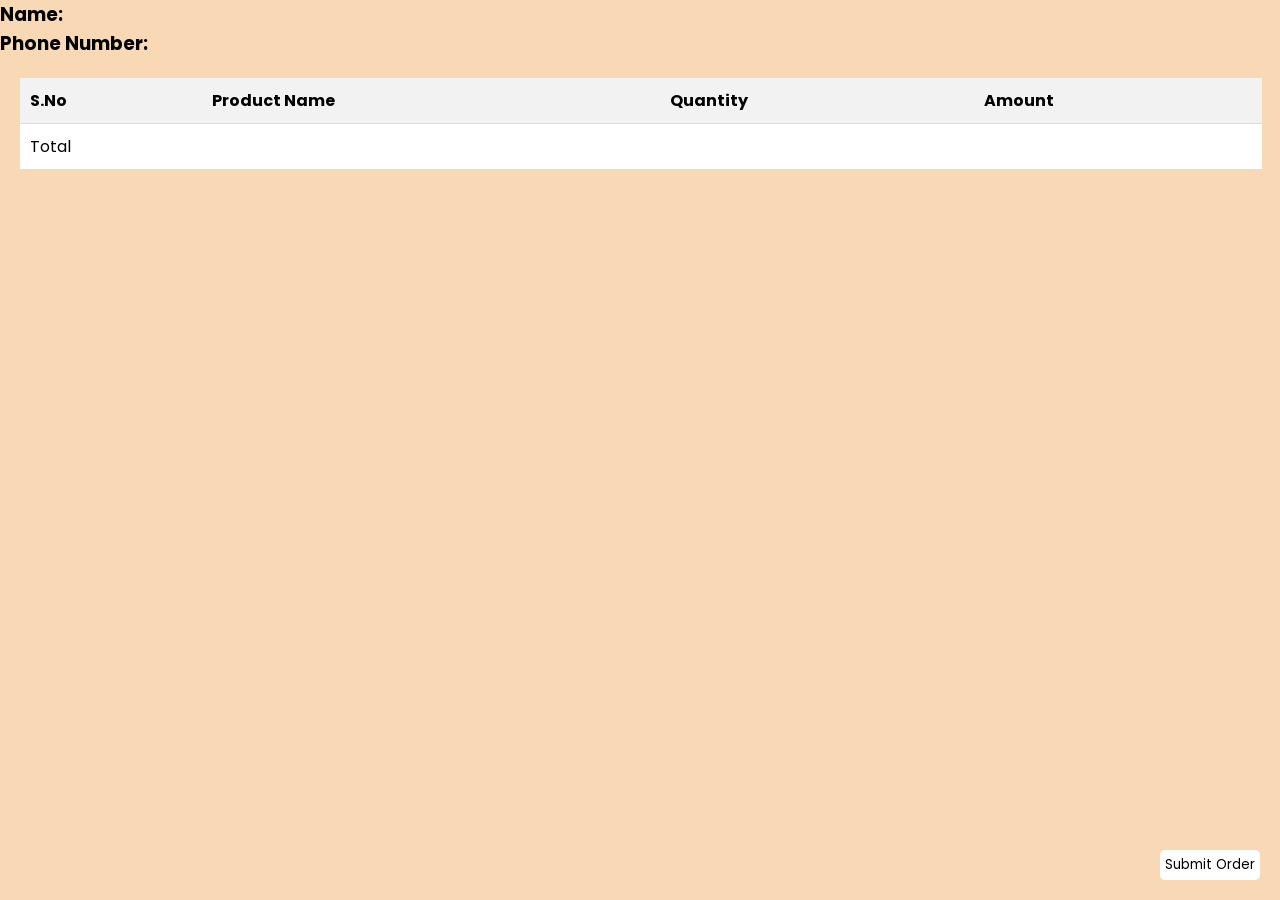
<file: bill/popup.html>
<!DOCTYPE html>
<html>
<head>
    <title>Bill</title>
    <link rel="stylesheet" href="style.css"> 
    <link rel="stylesheet" href="responsive.css">
</head>
<body>
    <h3>Name: <span id="customer-name"></span></h3>
    <h3>Phone Number: <span id="customer-phone"></span></h3>
    <table>
        <thead>
            <tr>
                <th>S.No</th>
                <th>Product Name</th>
                <th>Quantity</th>
                <th>Amount</th>
            </tr>
        </thead>
        <tbody id="order-table"></tbody>
        <tfoot>
            <tr>
                <td colspan="3">Total</td>
                <td id="total-amount"></td>
            </tr>
        </tfoot>
    </table>
    <button id="submit-order">Submit Order</button>
    <script>
        document.addEventListener('DOMContentLoaded', function () {
            const queryString = window.location.search;
            const urlParams = new URLSearchParams(queryString);

            const datas = urlParams.get('data');
            const details = JSON.parse(decodeURIComponent(datas));

            document.getElementById('customer-name').textContent = details.name;
            document.getElementById('customer-phone').textContent = details.phno;

            let sno = 1;
            let totalAmount = 0;
            const tBody = document.querySelector("#order-table");
            tBody.innerHTML = "";
            details.modifiedRows.forEach(item => {
                const row = document.createElement('tr');
                row.innerHTML = `<td>${sno}</td>
                                 <td>${item.productName}</td>
                                 <td>${item.qty}</td>
                                 <td>${item.amt}</td>`;
                tBody.appendChild(row); 
                sno++;
            });

            document.getElementById('total-amount').textContent = details.totalAmt.toFixed(2);

            document.getElementById('submit-order').addEventListener('click', function () {
                submitOrder(details);
            });
        });

        function submitOrder(orderDetails) {
            fetch('/submit-order', {
                method: 'POST',
                headers: {
                    'Content-Type': 'application/json'
                },
                body: JSON.stringify(orderDetails)
            })
            .then(response => {
                if (!response.ok) {
                    throw new Error('Network response was not ok');
                }
                return response.json();
            })
            .then(data => {
                console.log('Order submitted successfully:', data.message);
                alert(data.message);
            })
            .catch(error => {
                console.error('Error submitting order:', error);
                alert('Error submitting order');
            });
        }
    </script>
</body>
</html>
</file>
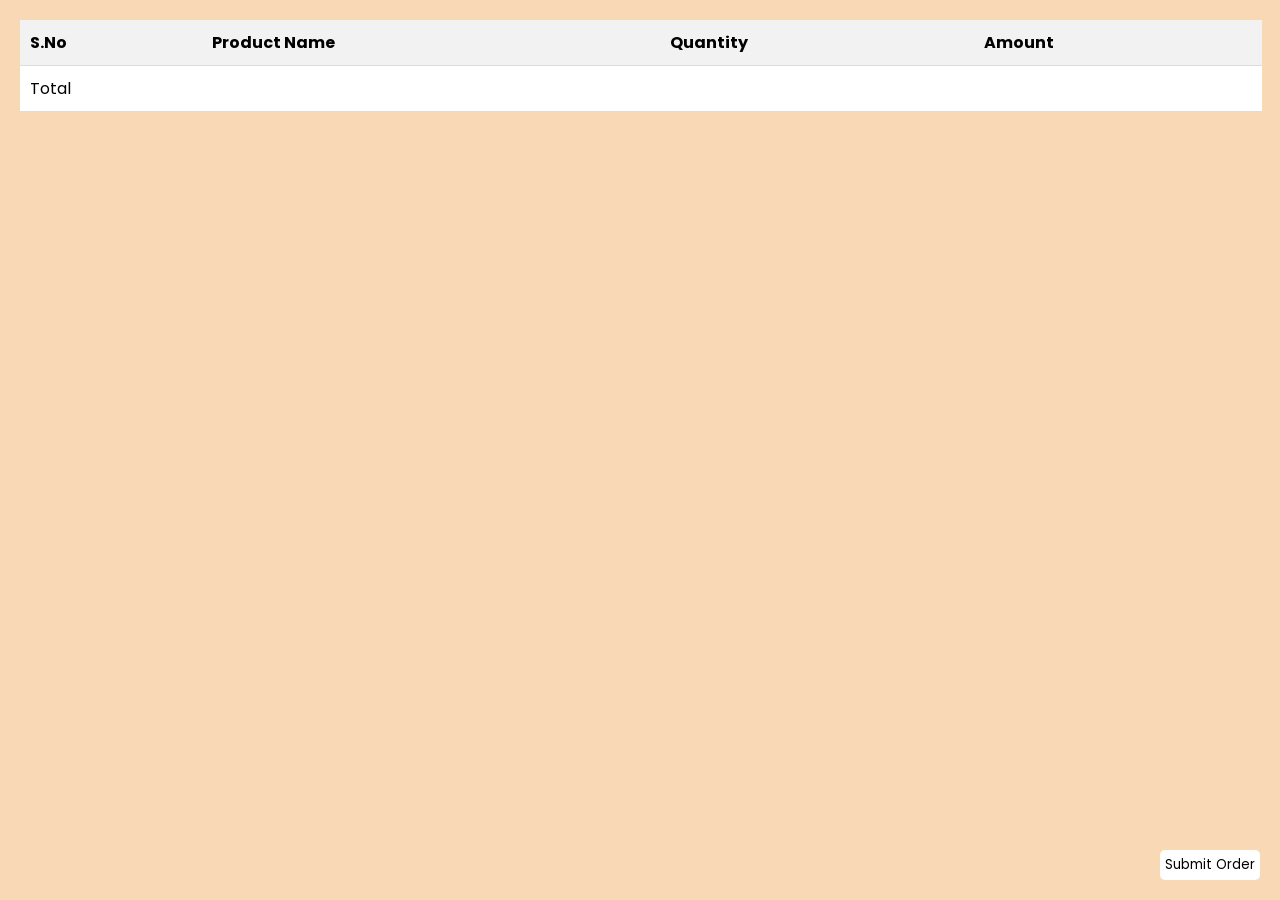
<file: bill/popup1.html>
<!DOCTYPE html>
<html>
<head>
    <title>Bill</title>
    <link rel="stylesheet" href="style.css"> 
    <link rel="stylesheet" href="responsive.css">
</head>
<body>
    <table>
        <thead>
            <tr>
                <th>S.No</th>
                <th>Product Name</th>
                <th>Quantity</th>
                <th>Amount</th>
            </tr>
        </thead>
        <tbody id="order-table"></tbody>
        <tfoot>
            <tr>
                <td colspan="3">Total</td>
                <td id="total-amount"></td>
            </tr>
        </tfoot>
    </table>
    <button id="submit-order">Submit Order</button>
    <script>
        document.addEventListener('DOMContentLoaded', function () {
            const queryString = window.location.search;
            const urlParams = new URLSearchParams(queryString);

            const datas = urlParams.get('data');
            const details = JSON.parse(decodeURIComponent(datas));

            let sno = 1;
            let totalAmount = 0;
            const tBody = document.querySelector("#order-table");
            tBody.innerHTML = "";
            details.modifiedRows.forEach(item => {
                const row = document.createElement('tr');
                row.innerHTML = `<td>${sno}</td>
                                 <td>${item.productName}</td>
                                 <td>${item.qty}</td>
                                 <td>${item.amt}</td>`;
                tBody.appendChild(row); 
                sno++;
            });

            document.getElementById('total-amount').textContent = details.totalAmt.toFixed(2);

            document.getElementById('submit-order').addEventListener('click', function () {
                submitOrder(details);
            });
        });

        function submitOrder(orderDetails) {
            fetch('/order-submit', {
                method: 'POST',
                headers: {
                    'Content-Type': 'application/json'
                },
                body: JSON.stringify(orderDetails)
            })
            .then(response => {
                if (!response.ok) {
                    throw new Error('Network response was not ok');
                }
                return response.json();
            })
            .then(data => {
                console.log('Order submitted successfully:', data);
                alert('Order submitted successfully!');
            })
            .catch(error => {
                console.error('Error submitting order:', error);
                alert('Error submitting order');
            });
        }
    </script>
</body>
</html>
</file>
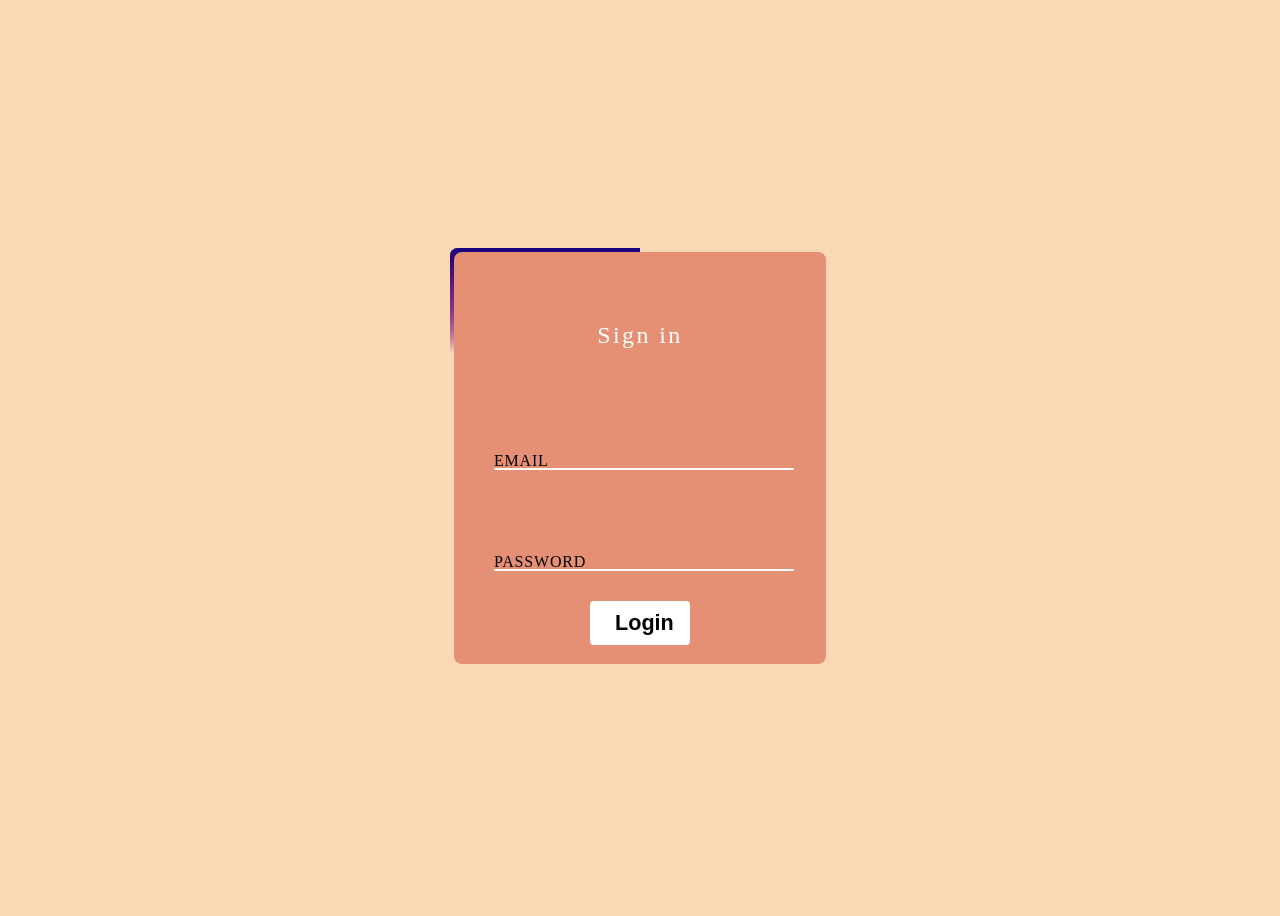
<file: login/login.html>
<!DOCTYPE html>
<html>
    <head>
        <title>Login Page</title>
        <link rel="stylesheet" href="login.css">
		
    </head>
    <body>
            <div class="box">
                <span class="borderline"></span>
                <form action="http://localhost:3000/login" method="post">
                    <h2>Sign in</h2>
                    <div class="inputbox">
                        <input type="email" required="required" name="email">
                        <span>EMAIL</span>
                        <i></i>
                    </div>
                    <div class="inputbox">
                        <input type="password" required="required" name="password">
                        <span>PASSWORD</span>
                        <i></i>
                    </div>
                        <h2><input type="submit" value="Login"></h2>
                </form>
            </div>
    </body>
</html>
</file>
<file: bill/style.css>
@import url( 
"https://fonts.googleapis.com/css2?family=Poppins:ital,wght@0,100;0,200;0,300;0,400;0,500;0,600;0,700;0,800;0,900;1,100;1,200;1,300;1,400;1,500;1,600;1,700;1,800;1,900&display=swap"); 

* { 
margin: 0; 
padding: 0; 
box-sizing: border-box; 
font-family: "Poppins", sans-serif; 
} 
:root { 
--background-color1: #973c00; 
--background-color2: #e59074; 
--background-color3: #ededed; 
--background-color4: #f6c38da4; 
--primary-color: #5649ac; 
--secondary-color: #15007d; 
--Border-color: #973200; 
--one-use-color: #973c00; 
--two-use-color: #e8815f; 
} 
body { 
background-color: var(--background-color4); 
max-width: 100%; 
overflow-x: hidden; 
} 

header { 
height: 70px; 
width: 100vw; 
padding: 0 30px; 
background-color: var(--background-color1); 
position: fixed; 
z-index: 100; 
box-shadow: 1px 1px 15px rgba(161, 182, 253, 0.825); 
display: flex; 
justify-content: space-between; 
align-items: center; 
} 

.logo { 
font-size: 27px; 
font-weight: 600; 
color: rgb(255, 255, 255); 
} 

.icn { 
height: 30px; 
} 
.menuicn { 
cursor: pointer; 
} 

.searchbar, 
.message, 
.logosec { 
display: flex; 
align-items: center; 
justify-content: center; 
} 

.searchbar2 { 
display: none; 
} 

.logosec { 
gap: 60px; 
} 

.searchbar input { 
width: 250px; 
height: 42px; 
border-radius: 50px 0 0 50px; 
background-color: var(--background-color3); 
padding: 0 20px; 
font-size: 15px; 
outline: none; 
border: none; 
} 
.searchbtn { 
width: 50px; 
height: 42px; 
display: flex; 
align-items: center; 
justify-content: center; 
border-radius: 0px 50px 50px 0px; 
background-color: var(--secondary-color); 
cursor: pointer; 
} 

.message { 
gap: 40px; 
position: relative; 
cursor: pointer; 
} 
.circle { 
height: 7px; 
width: 7px; 
position: absolute; 
background-color: #fa7bb4; 
border-radius: 50%; 
left: 19px; 
top: 8px; 
} 
.dp { 
height: 40px; 
width: 40px; 
background-color: #626262; 
border-radius: 50%; 
display: flex; 
align-items: center; 
justify-content: center; 
overflow: hidden; 
} 
.main-container { 
display: flex; 
width: 100vw; 
position: relative; 
top: 70px; 
z-index: 1;
display: flex;
transition: margin-left 0.3s ease; 
}
 
.dpicn { 
height: 42px; 
} 

.main { 
height: calc(100vh - 70px); 
width: 100%; 
overflow-y: scroll; 
overflow-x: hidden; 
padding: 40px 30px 30px 30px; 
} 

.main::-webkit-scrollbar-thumb { 
background-image: 
		linear-gradient(to bottom, rgb(0, 0, 85), rgb(0, 0, 50)); 
} 
.main::-webkit-scrollbar { 
width: 5px; 
} 
.main::-webkit-scrollbar-track { 
background-color: #9e9e9eb2; 
} 

.box-container { 
display: flex; 
justify-content: space-evenly; 
align-items: center; 
flex-wrap: wrap; 
gap: 50px; 
} 
.nav { 
min-height: 91vh; 
width: 250px; 
background-color: var(--background-color2); 
position: absolute; 
top: 0px; 
left: 00; 
height:100%;
box-shadow: 1px 1px 10px rgba(198, 189, 248, 0.825); 
display: flex; 
flex-direction: column; 
justify-content: space-between; 
overflow: hidden; 
padding: 30px 0 20px 10px; 
} 
.navcontainer { 
	height: calc(100vh - 70px); 
	width: 220px; 
	position: relative; 
	overflow-y: scroll; 
	overflow-x: hidden;  
    transition: width 0.3s ease;
    position:fixed;
    top: 0;
    left: 0;
    height: 100%;
    z-index: 1;
}

.navcontainer::-webkit-scrollbar { 
display: none; 
} 
.navcontainer.open{
	width:250px;
}

.navclose { 
width: 80px; 
} 
.nav-option { 
width: 250px; 
height: 60px; 
display: flex; 
align-items: center; 
padding: 0 30px 0 20px; 
gap: 20px; 
transition: all 0.1s ease-in-out; 
} 
.nav-option:hover { 
border-left: 5px solid #a2a2a2; 
background-color: #dadada; 
cursor: pointer; 
} 
.nav-option.active{
	background-color: #973c00;
}
.nav-img { 
height: 30px;
} 

a{
	list-style-type: none;
	text-decoration: none;
	display: inline;
	color: black;
}

.nav-upper-options { 
display: flex; 
flex-direction: column; 
align-items: center; 
gap:30px; 
text-decoration: none;
} 

.option1 { 
border-left: 5px solid #010058af; 
background-color: var(--Border-color); 
color: white; 
cursor: pointer; 
} 
.option1:hover { 
border-left: 5px solid #010058af; 
background-color: var(--Border-color); 
}

.box { 
height: 130px; 
width: 230px; 
border-radius: 20px; 
box-shadow: 3px 3px 10px rgba(0, 30, 87, 0.751); 
padding: 20px; 
display: flex; 
align-items: center; 
justify-content: space-around; 
cursor: pointer; 
transition: transform 0.3s ease-in-out; 
} 
.box:hover { 
transform: scale(1.08); 
} 

.box:nth-child(1) { 
background-color: var(--one-use-color); 
} 
.box:nth-child(2) { 
background-color: var(--two-use-color); 
} 
.box:nth-child(3) { 
background-color: var(--one-use-color); 
} 
.box:nth-child(4) { 
background-color: var(--two-use-color); 
} 

.box img { 
height: 50px; 
} 
.box .text { 
color: white; 
} 
.topic { 
font-size: 13px; 
font-weight: 400; 
letter-spacing: 1px; 
} 
.topic1
{
	font-size:17px;
	font-weight: 400; 
    letter-spacing: 1px;
}

	
.topic-heading { 
font-size: 30px; 
letter-spacing: 3px; 
} 

.report-container { 
min-height: 300px; 
max-width: 1100px; 
margin: 70px auto 0px auto; 
background-color: #ffffff; 
border-radius: 30px; 
box-shadow: 3px 3px 10px rgb(188, 188, 188); 
padding: 10px 20px 20px 20px; 
} 
.report-header { 
height: 80px; 
width: 100%; 
display: flex; 
justify-content: space-between; 
padding: 20px 20px 10px 20px; 
border-bottom: 2px solid #973c00; 
} 

.recent-Articles { 
font-size: 30px; 
font-weight: 600; 
color: #973c00; 
} 

.view { 
height: 35px; 
width: 90px; 
border-radius: 8px; 
background-color: transparent; 
color: white; 
font-size: 15px; 
border: none; 
cursor: pointer; 
} 

.report-body { 
max-width: 1160px;  
padding: 20px; 
} 
.report-topic-heading, 
.item1 { 
width: 900px; 
display: flex; 
justify-content: space-between; 
align-items: center; 
} 
.t-op { 
font-size: 18px; 
letter-spacing: 0px; 
} 

.items { 
width: 1110px; 
margin-top: 15px; 
display:flex;
align-items:center;
} 

.item1 { 
margin-top: 20px; 
} 
.t-op-nextlvl { 
font-size: 14px; 
letter-spacing: 0px; 
font-weight: 600; 
} 

.label-tag { 
width: 100px; 
text-align: center; 
background-color: orangered; 
color: white; 
border-radius: 4px; 
}

* {
    margin: 0;
    padding: 0;
    box-sizing: border-box;
}

body {
    font-family: Arial, sans-serif;
    background-color: #f6c38da4;
}

header {
    background-color: #973c00;
    color: #fff;
    padding: 20px;
    text-align: center;
}

nav {
    background-color: #e59074;
    padding: 10px;
}

ul {
    list-style-type: none;
}

li {
    display: inline;
    margin-right: 20px;
}

a {
    color: #fff;
    text-decoration: none;
}

main {
    padding: 20px;
}

.content {
    margin: 20px auto;
    max-width: 600px;
}

.container {
    width: 80%;
    margin: 20px auto;
}

h1 {
    text-align: center;
    margin-bottom: 20px;
}

table {
	width:97%;
    border-collapse: collapse;
    background-color: #fff;
	margin-top:20px;
	margin-right:30px;
	margin-left:20px;
}

th, td {
    padding: 10px;
    border-bottom: 1px solid #ddd;
    text-align: left;
}

th {
    background-color: #f2f2f2;
}

tbody tr:hover {
    background-color: #f2f2f2;
}

footer {
    background-color: #973c00;
    color: #fff;
    text-align: center;
    padding: 10px;
    position: fixed;
    bottom: 0;
    width: 100%;
}

input{
	width:200px;
	height:30px;
	background-color:lightyellow;
	border-color:90E0EF;
	box-shadow:0 2px 5px 0.5px rgba(144,224,239,0.5);
	outline:none;
	border-radius:7px;
	padding-left:5px;
}
.boxy { 
height:40px; 
width:120px; 
border-radius:15px; 
box-shadow: 3px 3px 10px rgba(0, 30, 87, 0.751); 
padding: 20px; 
display: flex; 
align-items: center; 
justify-content: space-around; 
cursor: pointer; 
transition: transform 0.3s ease-in-out;
background-color: #973c00;
margin-left:15px;
margin-top:10px;
} 
.boxy:hover { 
transform: scale(1.08); 
} 
.boxy .text {
	color:white;
}
.parent{
	display:grid;
	gap:10px;
	grid-template-columns:repeat(6,1fr);
}
button{
	border-radius:5px;
	background:#fff;
	width:100px;
	height:30px;
	position:absolute;
	bottom:20px;
	right:20px;
	border:none;
}
body {
    font-family: Arial, sans-serif;
}

.box-4 {
    background-color: #fff;
    border-radius: 10px;
    box-shadow: 0 2px 5px rgba(0, 0, 0, 0.1);
    padding: 20px;
    text-align: center;
    width: 250px;
	justify-content:center;
	height:300px;
	align-items:center;
}

.box-4 p {
    font-size: 1.2em;
    color: #333;
}

.box-4 p span {
    color: #f7403b;
    cursor: pointer;
}

.col-div{
	width:800px;
	padding:20px;
}
.per-div{
	padding:30px;
	padding-top:140px;
}
.content-container{
	width:1200px;
	padding:40px;
}
.custom-select{
	margin-top:20px;
	margin-left:10px;
	height:40px;
}
.dd{
	background-color:#fff;
	border-color:1px solid #f2f2f2;
	width:1000px;
	height:30px;
}
.button-container {
    display: flex;
    justify-content: flex-end;
    margin-top: 120px;
    padding-right: 20px;
}

.navcontainer.open {
    width: 0;
}

.nav {
    display: flex;
    flex-direction: column;
    height: 100%;
}

.nav-upper-options {
    display: flex;
    flex-direction: column;
    margin-top: 60px; 
}

.nav-option {
    margin: 10px;
}

.nav-option a {
    color: white;
    text-decoration: none;
}

.nav-toggle{
	display:flex;
	flex-direction:column;
	justify-content:space-around;
	width:30px;
	height:30px;
	background:transparent;
	border:none;
	cursor:pointer;
	padding:0;
	z-index:10;
	top:10px;
	left:10px;
}

.bar{
	width:30px;
	height:3px;
	background-color:#fff;
	border-radius:5px;
	transition:all 0.3s ease;
	position:relative;
	transform-origin:1px;
}
.content-wrapper {
    flex: 1;
    margin-left: 220px; 
    transition: margin-left 0.3s ease;
}

.content-wrapper.nav-open {
    margin-left: 0;
}

#ordtab{
	margin-left:20px;
	display:flex;
	justify-content:space-between;
    align-items: center;
}
.flex-container{
	display:flex;
	flex-direction:row;
}
.outer{
    height: 160px;
    width: 160px;
    border-radius: 50%;
    padding: 20px;
	margin: 30px;
    box-shadow:6px 6px 10px -1px 
    rgba(0, 0, 0, 0.15),-6px -6px 10px -1px
    rgba(255,255,255,0.7);
}
.inner{
    height:130px;
    width: 130px;
    border-radius: 50%;
    box-shadow :inset 4px 4px 6px -1px
    rgba(255, 255, 255, 0.2);
	align-items:center;
	justify-content:center;
}
circle{
    fill:none;
    stroke:red;
    stroke-width:20px;
    stroke-dasharray:450;
    stroke-dashoffset:450;
    animation : anim 2s linear forwards;
	--change:135;
}
svg{
    position:absolute;
    top:220px;
    left:1100px;
	z-index:9;
}
@keyframes anim{
    100%{
        stroke-dashoffset:var(--change);
    }
}
.number{
	font-weight:600;
	font-size:30px;
	padding:20px;
	margin-top:20px;
	font-family:Times New Roman;
}
</file>
<file: bill/responsive.css>
@media screen and (max-width: 950px) { 
.nav-img { 
	height: 25px; 
} 
.nav-option { 
	gap: 30px; 
} 
.nav-option h3 { 
	font-size: 15px; 
} 
.nav-option.active{
	background-color: #973c00;
}
.report-topic-heading, 
.item1, 
.items { 
	width: 800px; 
} 
} 

@media screen and (max-width: 850px) { 
.nav-img { 
	height: 30px; 
} 
.nav-option { 
	gap: 30px; 
} 
.nav-option h3 { 
	font-size: 20px; 
} 
.report-topic-heading, 
.item1, 
.items { 
	width: 700px; 
} 
.navcontainer { 
	width: 100vw; 
	position: absolute; 
	transition: all 0.6s ease-in-out; 
	top: 0; 
	left: -100vw; 
} 
.nav { 
	width: 100%; 
	position: absolute; 
} 
.navclose { 
	left: 00px; 
} 
.searchbar { 
	display: none; 
} 
.main { 
	padding: 40px 30px 30px 30px; 
} 
.searchbar2 { 
	width: 100%; 
	display: flex; 
	margin: 0 0 40px 0; 
	justify-content: center; 
} 
.searchbar2 input { 
	width: 250px; 
	height: 42px; 
	border-radius: 50px 0 0 50px; 
	background-color: var(--background-color3); 
	padding: 0 20px; 
	font-size: 15px; 
	border: 2px solid var(--secondary-color); 
} 
} 

@media screen and (max-width: 490px) { 
.message { 
	display: none; 
} 
.logosec { 
	width: 100%; 
	justify-content: space-between; 
} 
.logo { 
	font-size: 20px; 
} 
.menuicn { 
	height: 25px; 
} 
.nav-img { 
	height: 25px; 
} 
.nav-option { 
	gap: 25px; 
} 
.nav-option h3 { 
	font-size: 12px; 
} 
.nav-upper-options { 
	gap: 15px; 
} 
.recent-Articles { 
	font-size: 20px; 
} 
.report-topic-heading, 
.item1, 
.items { 
	width: 550px; 
} 
} 

@media screen and (max-width: 400px) { 
.recent-Articles { 
	font-size: 17px; 
} 
.view { 
	width: 60px; 
	font-size: 10px; 
	height: 27px; 
} 
.report-header { 
	height: 60px; 
	padding: 10px 10px 5px 10px; 
} 
.searchbtn img { 
	height: 20px; 
} 
} 

@media screen and (max-width: 320px) { 
.recent-Articles { 
	font-size: 12px; 
} 
.view { 
	width: 50px; 
	font-size: 8px; 
	height: 27px; 
} 
.report-header { 
	height: 60px; 
	padding: 10px 5px 5px 5px; 
} 
.t-op { 
	font-size: 12px; 
} 
.t-op-nextlvl { 
	font-size: 10px; 
} 
.report-topic-heading, 
.item1, 
.items { 
	width: 300px; 
} 
.report-body { 
	padding: 10px; 
} 
.label-tag { 
	width: 70px; 
} 
.searchbtn { 
	width: 40px; 
} 
.searchbar2 input { 
	width: 180px; 
} 
}
</file>
<file: login/login.css>
body{
    display: flex;
    justify-content: center;
    align-items: center;
    min-height: 100vh;
    /*background: url("1.jpg") no-repeat center center;*/
    background-color: #f6c38da4;
}

.box{
    position: relative;
    width: 380px;
    height: 420px;
    background:transparent;
    border-radius: 8px;
    overflow: hidden;
}

.box::before{
    content: '';
    position: absolute;
    top: -50%;
    left: -50%;
    width: 380px;
    height: 420px;background: linear-gradient(0deg,transparent,
    transparent,#15007d,#15007d,#15007d);
    z-index: 1;
    animation: animate 6s linear infinite;
    transform-origin: bottom right;
}

.box::after{
    content: '';
    position: absolute;
    top: -50%;
    left: -50%;
    width: 380px;
    height: 420px;background: linear-gradient(0deg,transparent,
    transparent,#15007d,#15007d,#15007d);
    z-index: 1;
    animation: animate 6s linear infinite;
    transform-origin: bottom right;
    animation-delay: -3s;
}

.borderline{
    position: absolute;
    top: 0;
    inset: 0;
}

.borderline::before{
    content: '';
    position: absolute;
    top: -50%;
    left: -50%;
    width: 380px;
    height: 420px;background: linear-gradient(0deg,transparent,
    transparent, #f84983, #f84983, #f84983);
    z-index: 1;
    animation: animate 6s linear infinite;
    transform-origin: bottom right;
    animation-delay: -1.5s;
}

.borderline::after{
    content: '';
    position: absolute;
    top: -50%;
    left: -50%;
    width: 380px;
    height: 420px;background: linear-gradient(0deg,transparent,
    transparent,#f84983,#f84983,#f84983);
    z-index: 1;
    animation: animate 6s linear infinite;
    transform-origin: bottom right;
    animation-delay: -4.5s;
}

@keyframes animate{
    0%{
        transform: rotate(0deg);
    }
    100%{
        transform: rotate(360deg);
    }
}

.box form{
    position: absolute;
    inset: 4px;
    background:#e59074;
    padding: 50px 40px;
    border-radius: 8px;
    z-index: 2;
    display: flex;
    flex-direction: column;
}

.box form h2{
    color: #fff;
    font-weight: 500;
    text-align: center;
    letter-spacing: 0.1em;
}

.box form .inputbox{
    position: relative;
    width: 300px;
    margin-top: 35px;
}

.box form .inputbox input{
    position: relative;
    width: 100%;
    padding: 20px 10px 10px;
    background: transparent;
    outline: none;
    border: none;
    color: #23242a;
    font-size: 1em;
    letter-spacing: 0.05em;
    transition: 0.5s;
    z-index: 10;
}

.box form .inputbox span{
    position: relative;
    left: 0;
    padding: 20px 0px 10px;
    pointer-events: none;
    color: black;
    font-size: 1em;
    letter-spacing: 0.05em;
    transition: 0.5s;
	margin-top:-5px;
}

.box form .inputbox input:valid ~ span,
.box form .inputbox input:focus ~ span{
    color: #fff;
    font-size: 0.75em;
    transform: translateY(-34px);
}

.box form .inputbox i{
    position:absolute;
    left:0;
    bottom: 0;
    width: 100%;
    height: 2px;
    background: #fff;
    border-radius: 4px;
    overflow: hidden;
    transition: 0.5s;
    pointer-events: none;
}

.box form .inputbox input:valid ~ i,
.box form .inputbox input:focus ~ i{
    height:40px;
	padding-top:10px;
}

.box form input[type="submit"]{
    left: 0;
    border: none;
    outline: none;
    padding: 9px 25px;
    background: #fff;
    cursor: pointer;
    font-size: 0.9em;
    border-radius: 4px;
    font-weight: 600;
    width: 100px;
    margin-top: 10px;
}

.box form input[type="submit"]:active{
    opacity: 0.5;
}
</file>
